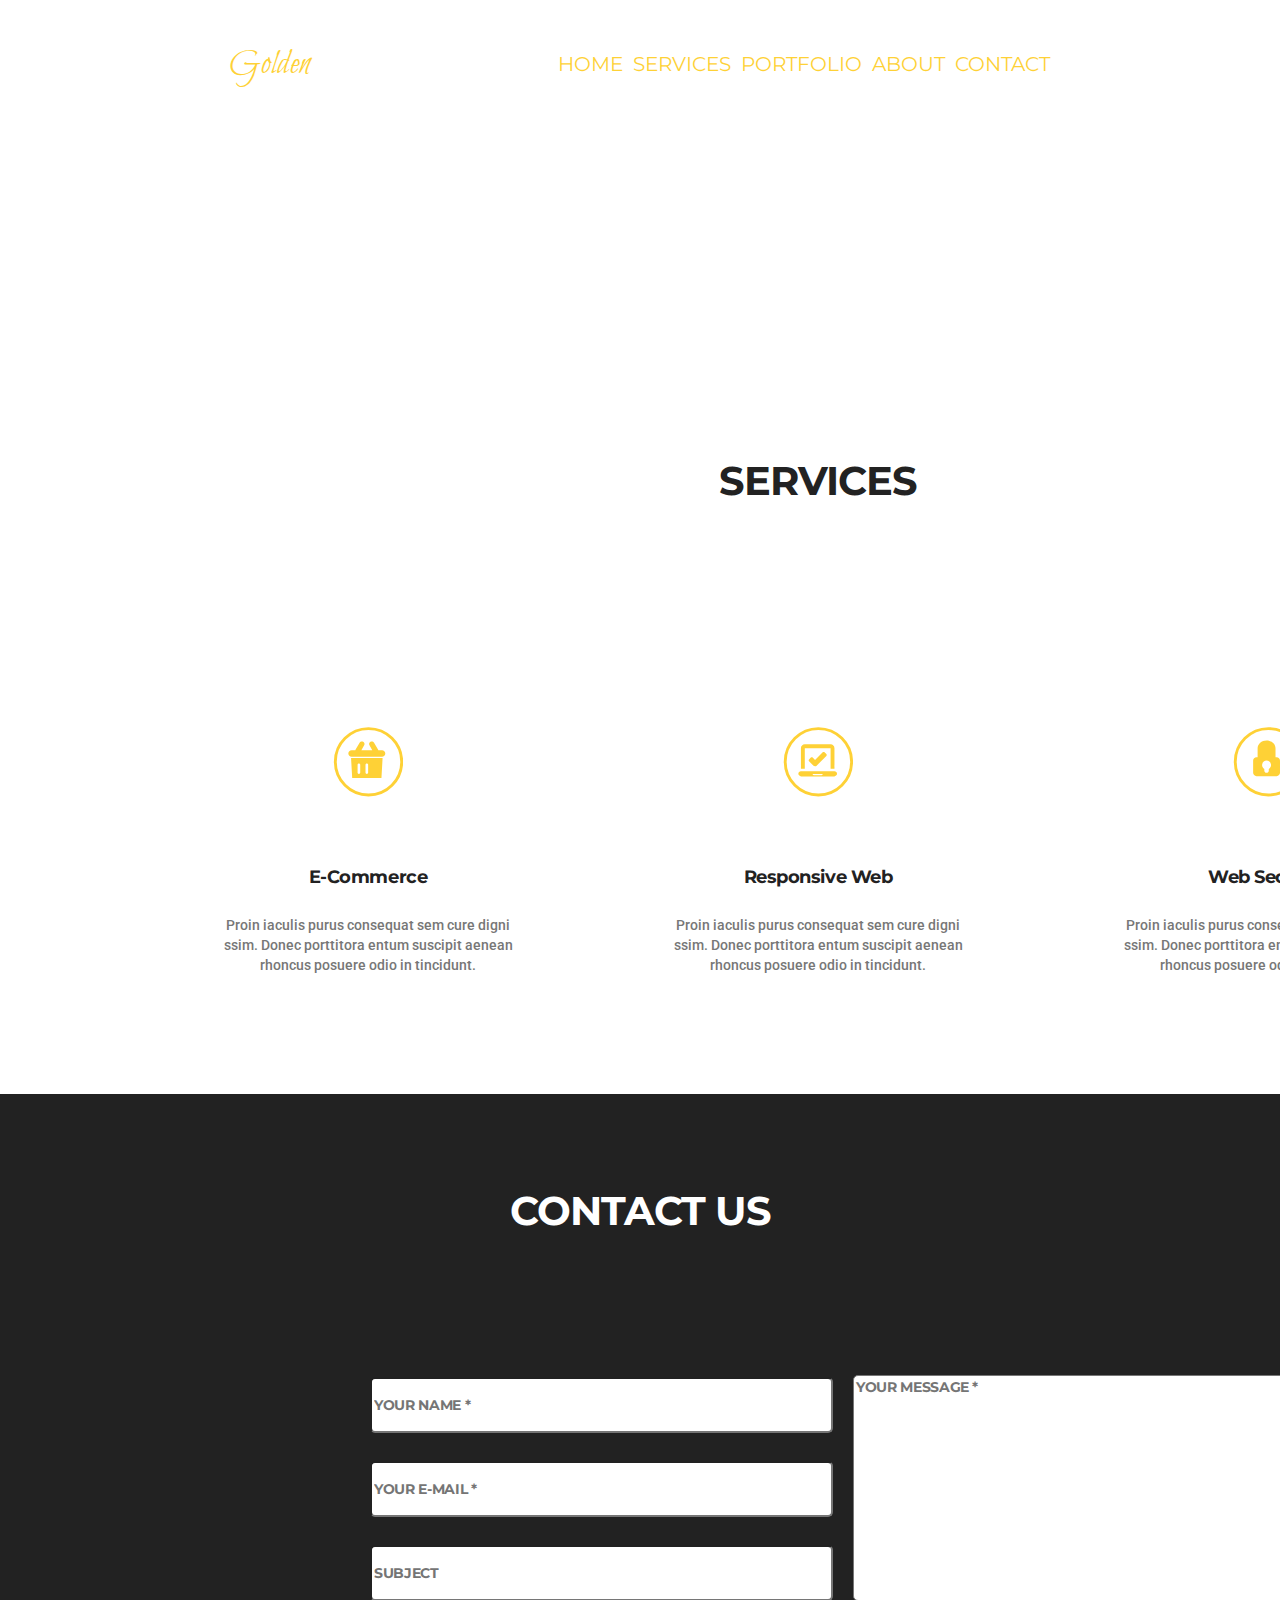
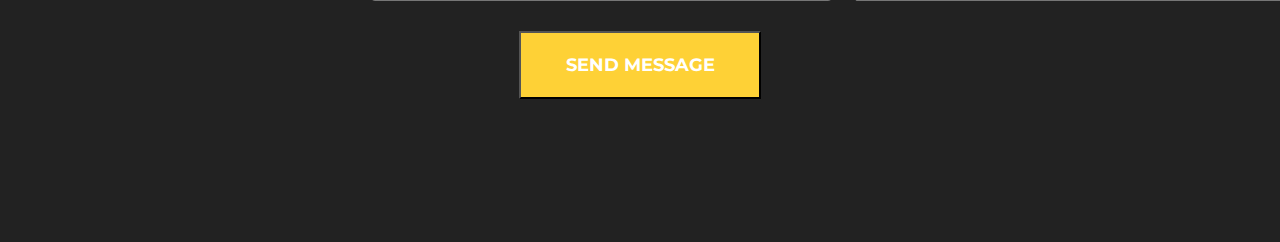
<file: index.html>
<!DOCTYPE html>
<html lang="en">

<head>
    <meta charset="UTF-8">
    <meta name="viewport" content="width=device-width, initial-scale=1.0">
    <link rel="stylesheet" href="./css/reset.css">
    <link rel="stylesheet" href="./css/style.css">
    <link rel="preconnect" href="https://fonts.googleapis.com">
    <link rel="preconnect" href="https://fonts.gstatic.com" crossorigin>
    <link
        href="https://fonts.googleapis.com/css2?family=Bilbo+Swash+Caps&family=Inter:wght@700&family=Playfair+Display:ital@0;1&family=Ubuntu:ital,wght@0,300;0,400;1,300&display=swap"
        rel="stylesheet">
    <link rel="preconnect" href="https://fonts.googleapis.com">
    <link rel="preconnect" href="https://fonts.gstatic.com" crossorigin>
    <link
        href="https://fonts.googleapis.com/css2?family=Bilbo+Swash+Caps&family=Inter:wght@700&family=Montserrat:ital,wght@0,100..900;1,100..900&family=Playfair+Display:ital@0;1&family=Ubuntu:ital,wght@0,300;0,400;1,300&display=swap"
        rel="stylesheet">
    <link rel="preconnect" href="https://fonts.googleapis.com">
    <link rel="preconnect" href="https://fonts.gstatic.com" crossorigin>
    <link
        href="https://fonts.googleapis.com/css2?family=Bilbo+Swash+Caps&family=Inter:wght@700&family=Montserrat:ital,wght@0,100..900;1,100..900&family=Playfair+Display:ital@0;1&family=Roboto:ital,wght@0,100;0,300;0,400;0,500;0,700;0,900;1,100;1,300;1,400;1,500;1,700;1,900&family=Ubuntu:ital,wght@0,300;0,400;1,300&display=swap"
        rel="stylesheet">
    <title>Document</title>
</head>
<header class="header">
    <div class="container">
        <div class="header__inner">
            <h1 class="header__title">Golden</h1>
            <nav class="nav">
                <ul class="header__list">
                    <li class="header__item">
                        <a href="#">Home</a>
                    </li>
                    <li class="header__item">
                        <a href="#">Services</a>
                    </li>
                    <li class="header__item">
                        <a href="#">Portfolio</a>
                    </li>
                    <li class="header__item">
                        <a href="#">About</a>
                    </li>
                    <li class="header__item header__last">
                        <a href="#">Contact</a>
                    </li>
                </ul>
            </nav>
        </div>
    </div>
</header>

<body>
    <section class="main"></section>
    <section class="services">
        <div class="container">
            <div class="services__inner">
                <div class="service__inner-title">
                    <h2 class="services__title">
                        Services
                    </h2>
                </div>
                <div class="service__info-all">
                    <div class="services__info">
                        <!-- <img class="services__img" src="./images/services-1.png" alt=""> -->
                         <svg class="service__icon">
                            <use href="./images/symbol-defs.svg#icon-e-commers"></use>
                         </svg>
                        <h3 class="services__info-title">E-Commerce</h3>
                        <p class="services__info-text">
                            Proin iaculis purus consequat sem cure digni ssim. Donec porttitora entum suscipit aenean
                            rhoncus posuere odio in tincidunt.
                        </p>
                    </div>
                    <div class="services__info">
                        <!-- <img class="services__img" src="./images/services-2.png" alt=""> -->
                        <svg class="service__icon">
                            <use href="./images/symbol-defs.svg#icon-computer"></use>
                         </svg>
                        <h3 class="services__info-title">Responsive Web</h3>
                        <p class="services__info-text">
                            Proin iaculis purus consequat sem cure digni ssim. Donec porttitora entum suscipit aenean
                            rhoncus posuere odio in tincidunt.
                        </p>
                    </div>
                    <div class="services__info">
                        <!-- <img class="services__img" src="./images/services-3.png" alt=""> -->
                        <svg class="service__icon">
                            <use href="./images/symbol-defs.svg#icon-lock"></use>
                         </svg>
                        <h3 class="services__info-title">Web Security</h3>
                        <p class="services__info-text">
                            Proin iaculis purus consequat sem cure digni ssim. Donec porttitora entum suscipit aenean
                            rhoncus posuere odio in tincidunt.
                        </p>
                    </div>
                </div>
            </div>
        </div>
    </section>
</section>
    <footer class="contacts">
        <div class="container">
            <div class="contacts__inner">
                <div class="contacts__title-all">
                    <h2 class="contacts__title">
                        Contact us
                    </h2>
                </div>
                <div class="contacts__form">
                    <form class="contacts__form1" action="">
                        <input class="contacts__form-input" placeholder="your Name *" type="text">
                        <input class="contacts__form-input" placeholder="your e-mail *" type="email">
                        <input class="contacts__form-input" placeholder="subject" type="text">
                    </form>
                    <form class="contacts__form2" action="">
                        <textarea class="textarea" name="suggestions" rows="5" cols="40"
                            placeholder="Your message *"></textarea>
                    </form>
                </div>

                <button class="button" type="submit">Send Message</button>

            </div>
        </div>
    </footer>
</body>

</html>
</file>
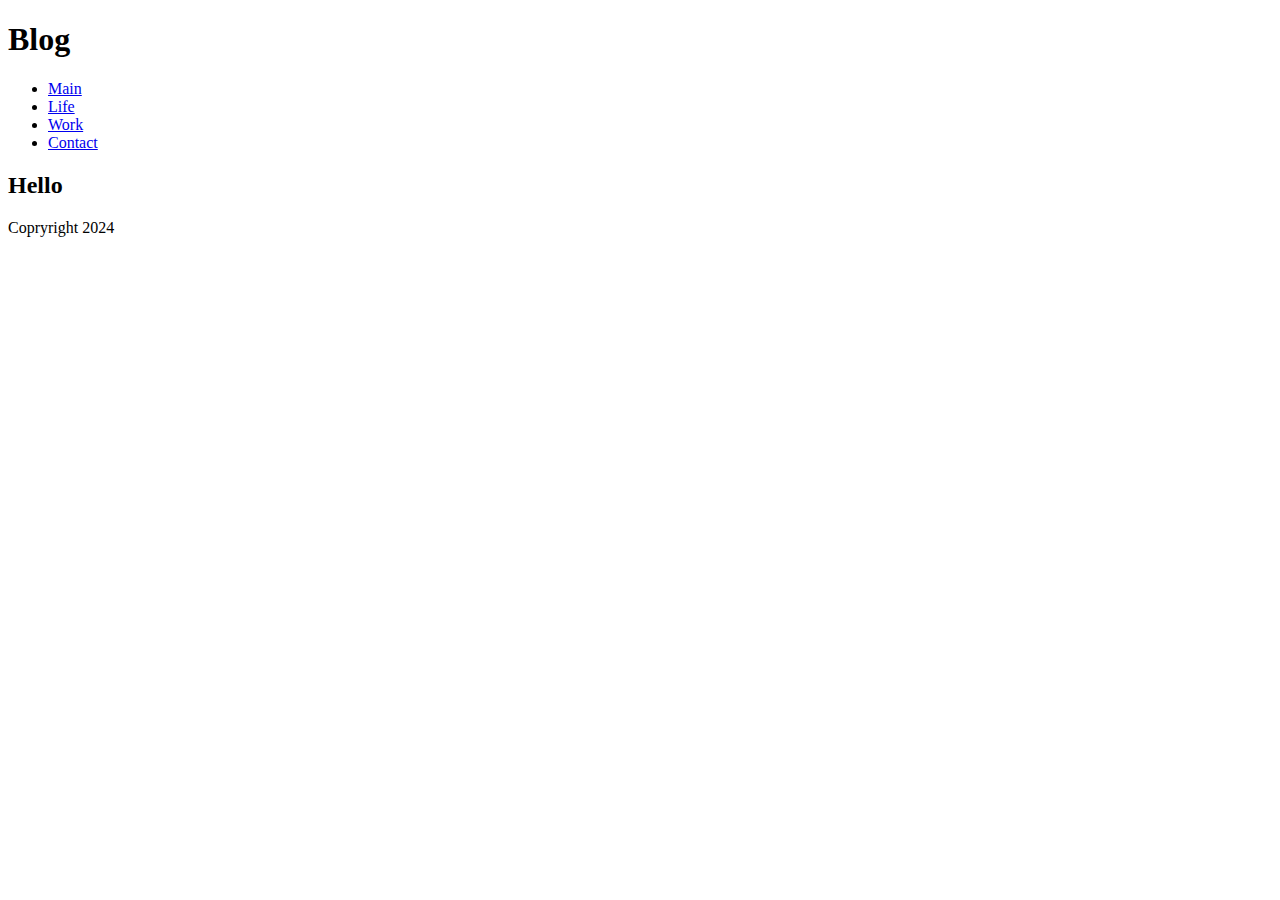
<file: Lesson 4/index.html>
<!DOCTYPE html>
<html lang="en">
<head>
    <meta charset="UTF-8">
    <meta name="viewport" content="width=device-width, initial-scale=1.0">
    <title>Document</title>
</head>
<body>
    <header>
        <h1>Blog</h1>
        <nav>
            <ul>
                <li>
                    <a href="index.html">Main</a>
                </li>
                <li>
                    <a href="./life.html">Life</a>
                </li>
                <li>
                    <a href="./work.html">Work</a>
                </li>
                <li>
                    <a href="./contact.html">Contact</a>
                </li>
            </ul>
        </nav>
    </header>
    <main>
        <h2>Hello</h2>
    </main>
    <footer>
        <p>Copryright 2024</p>
    </footer>
</body>
</html>
</file>
<file: css/style.css>
.header {
    padding-bottom: 100px;
    padding-top: 35px;
}

.container {
    min-width: 1200px;
}

.header{
    padding-top: 44px;
    padding-bottom: 44px;
}

.header__inner {
    display: flex;
    justify-content: space-between;
    text-align: center;
    cursor: pointer;

}
.main{
    padding-top: 65px;
    padding-bottom: 119px;
}



.header__title {
    margin-left: 230px;
    font-family: "Bilbo Swash Caps";
    color: #FED136;
    font-size: 36px;
    font-style: normal;
    font-weight: 400;
    line-height: 41px;
}

.header__list {
    display: flex;
    justify-content: space-between;
    text-align: center;
    text-decoration: none;

}

a {
    margin-left: 10px;
    color: #FED136;
    text-align: center;
    font-family: Montserrat;
    font-size: 20px;
    font-weight: 400;
    line-height: 41px;
    text-transform: uppercase;
    text-decoration: none;
}

.header__last {
    margin-right: 230px;
}


.services {
    margin-left: 218px;
    margin-right: 218px;
}


.services__title {
    color: #222;
    text-align: center;
    font-family: Montserrat;
    font-size: 40px;
    font-weight: 700;
    line-height: 75px;
    letter-spacing: -1px;
    text-transform: uppercase;


}

.service__info-all {
    display: flex;
    justify-content: space-between;
    align-items: center;
    text-align: center;
}


.services__info-title {
    color: #222;
    text-align: center;
    font-family: Montserrat;
    font-size: 18px;
    font-style: normal;
    font-weight: 700;
    line-height: 75px;
    letter-spacing: -0.45px;

}

.services__info-text {
    color: #777;
    text-align: center;
    font-family: Roboto;
    font-weight: 500;
    font-size: 14px;
    line-height: 20px;
    width: 300px;

}

.service__inner-title {
    text-align: center;
    padding-bottom: 169px;
    padding-top: 130px;
}

.contacts {
    margin-top: 119px;
    background-color: #222;
    padding-bottom: 143px;

}


.contacts__title-all {
    margin-top: 92px;
}

.contacts__title {
    color: #FFF;
    font-family: Montserrat;
    font-size: 40px;
    font-style: normal;
    font-weight: 700;
    line-height: normal;
    letter-spacing: -1px;
    text-transform: uppercase;
    align-items: center;
    text-align: center;
    padding-top: 92px;
}

.contacts__form {
    display: flex;
    margin-top: 140px;
    margin-left: 370px;
    align-items: center;
    text-align: center;
}

.contacts__form1 {
    display: grid;

}

.contacts__form-input {
    width: 455px;
    height: 50px;
    margin-bottom: 28px;
    font-family: Montserrat;
    font-size: 14px;
    font-style: normal;
    font-weight: 700;
    line-height: normal;
    letter-spacing: -0.35px;
    text-transform: uppercase;
    border-radius: 5px;

}

.textarea {
    width: 465px;
    height: 220px;
    margin-left: 20px;
    margin-bottom: 27px;
    color: #BBB;
    font-family: Montserrat;
    font-size: 14px;
    font-style: normal;
    font-weight: 700;
    line-height: normal;
    letter-spacing: -0.35px;
    text-transform: uppercase;
    border-radius: 5px;
}


.button {
    width: 242px;
    height: 68px;
    display: block;
    margin: auto;
    background-color: #FED136;
    color: #FFF;
    text-align: center;
    font-family: Montserrat;
    font-size: 18px;
    font-weight: 700;
    text-transform: uppercase;
    cursor: pointer;

}

.footer{
    padding-top: 92px;
    padding-bottom: 115px;
}

.service__icon{
    width: 70px;
}
</file>
